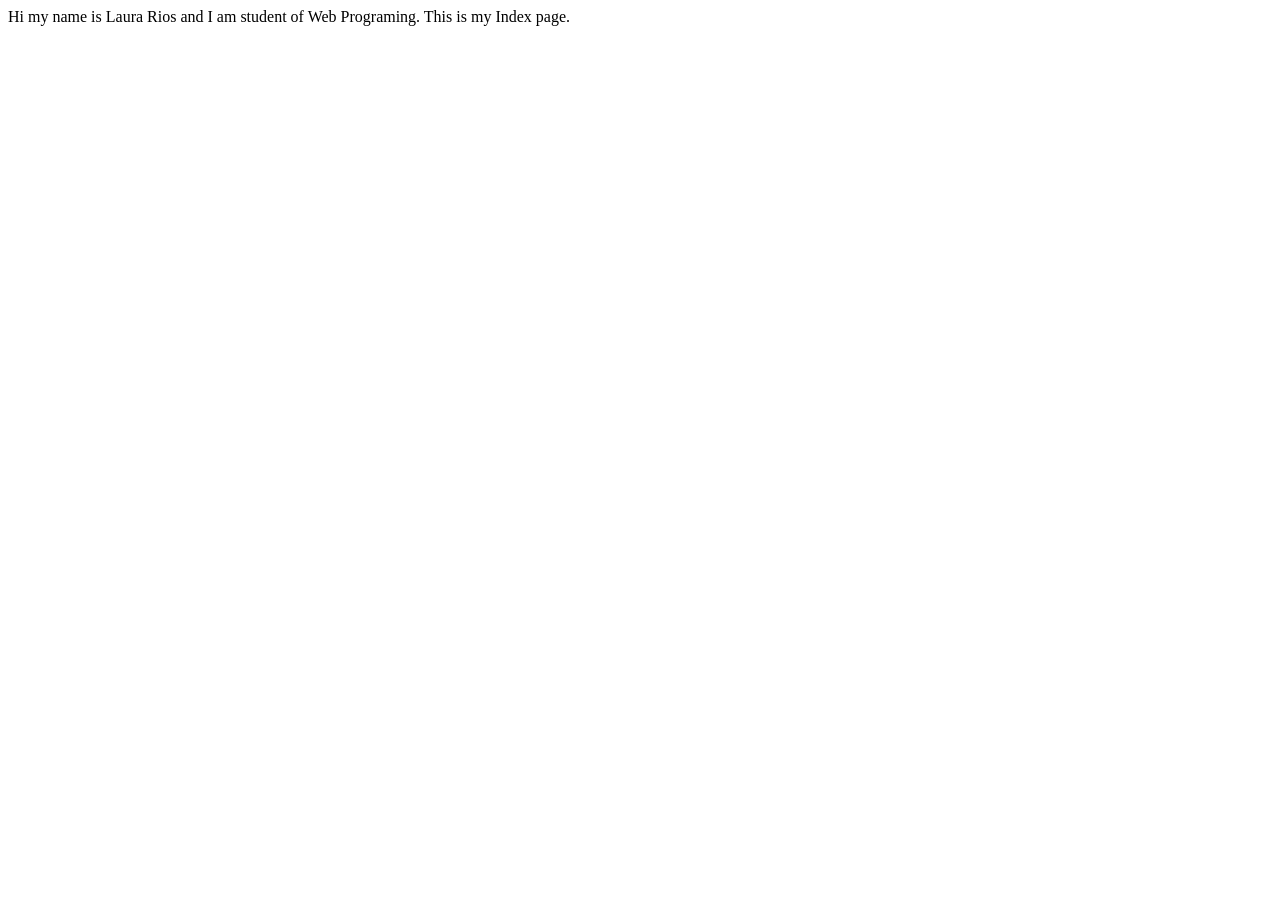
<file: Index.html>
<!DOCTYPE html>
<html lang = "en">
<head>
	<meta charset = "UTF-8" />
	<title>Laura Rios's Index WEB115 class / Web Markup and Scripting!</title>
</head>  
<body>  
Hi my name is Laura Rios and I am student of Web Programing. This is my Index page.
</body>
</html>
</file>
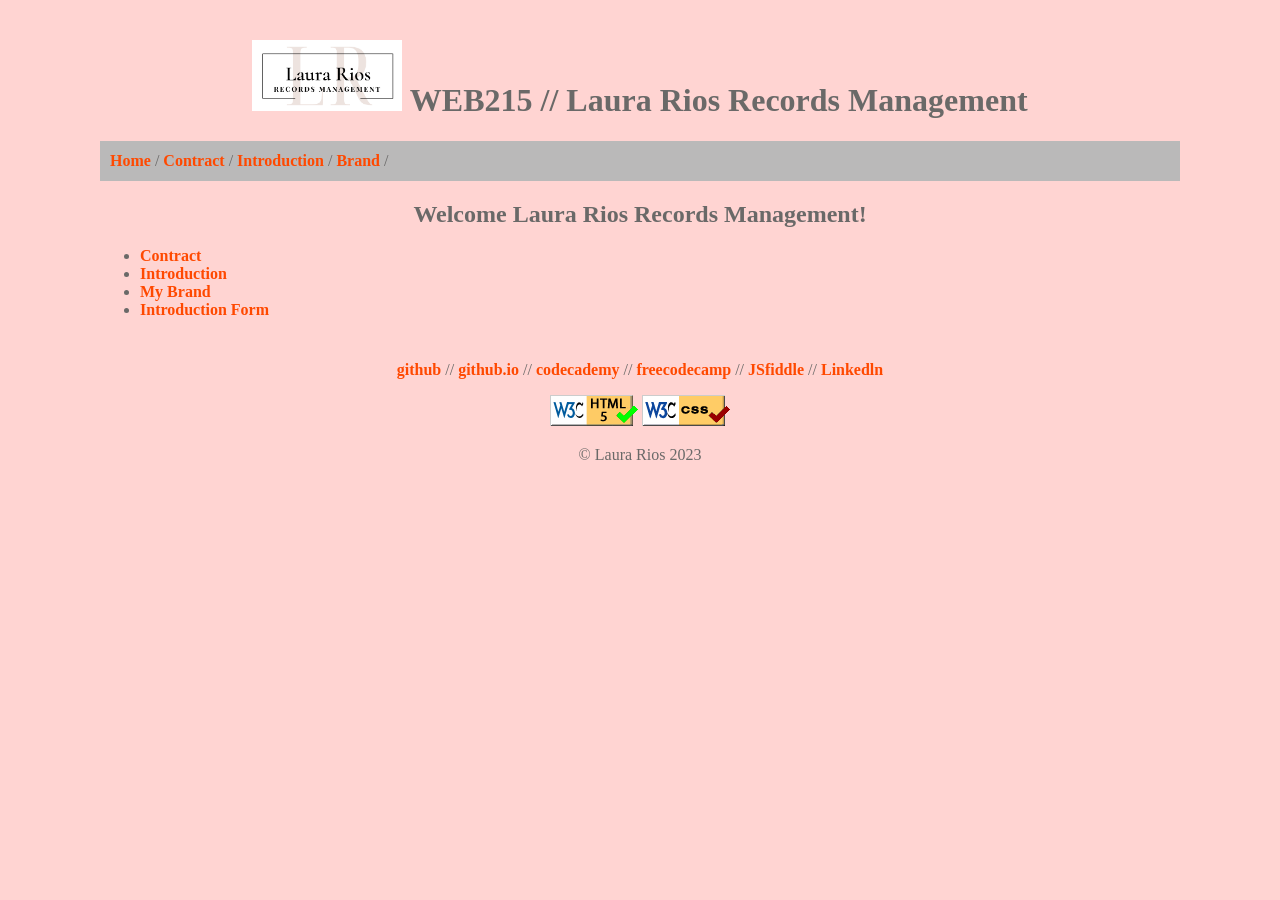
<file: web215/index.html>
<!DOCTYPE html>
<html lang = "en">
<head>
	<meta charset = "UTF-8" >
	<title>WEB215 // Laura Rios Records Management // Home</title>
	<link rel = "stylesheet" href = "styles/brand.css" >
</head>
<body>
<div data-include="components/header.html"></div>   	
<main>
        <h2>Welcome Laura Rios Records Management!</h2>
	     	
		<ul>
			<li><a href="contract.html">Contract</a></li>
			<li><a href="introduction.html">Introduction</a></li>
		    <li><a href="brand.html">My Brand</a></li>
			<li><a href="introductionform.html">Introduction Form</a></li>

		</ul>		
</main>
<div data-include="components/footer.html"></div>
<script src="scripts/include.js"></script>
</body>
</html>
</file>
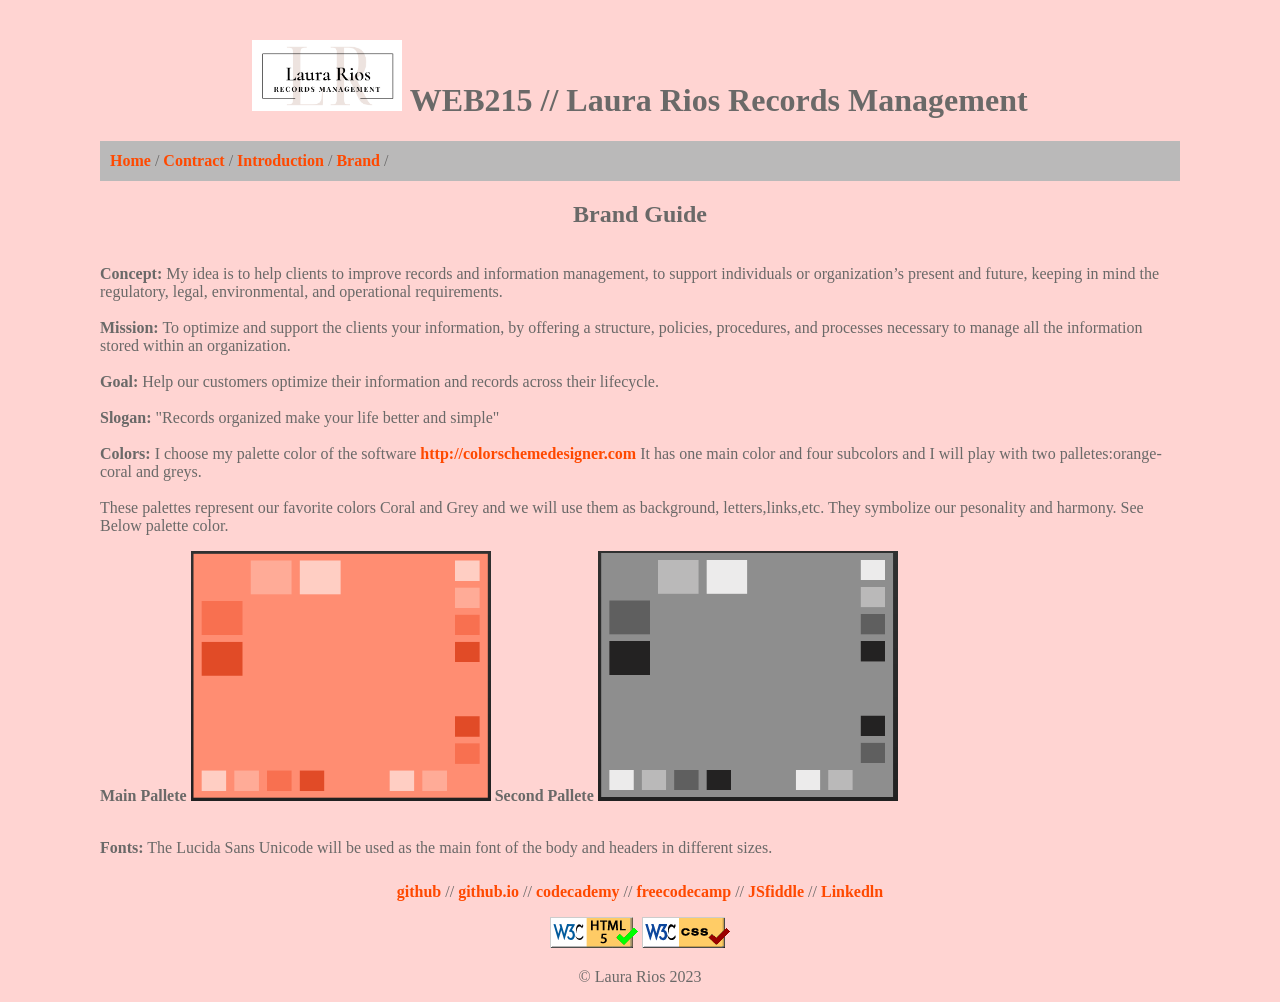
<file: web215/brand.html>
<!DOCTYPE html>
<html lang = "en">
<head>
	<meta charset="UTF-8" >
	<title>WEB215 // Laura Rios Records Management // Brand</title>
	<link rel = "stylesheet" href = "styles/brand.css" >
</head>
<body>
<div data-include="components/header.html"></div>  	
<main>
      	<h2>Brand Guide</h2>
		<br>
		<strong>Concept:</strong> My idea is to help clients to improve records and information management, to support individuals or organization’s present and future, keeping in mind the regulatory, legal, environmental, and operational requirements.
		<br>
		<br>
		<strong>Mission:</strong> To optimize and support the clients your information, by offering a structure, policies, procedures, and processes necessary to manage all the information stored within an organization.  
        <br>
		<br>
		<strong>Goal:</strong> Help our customers optimize their information and records across their lifecycle.
		<br>
		<br>
		<strong>Slogan:</strong> "Records organized make your life better and simple"
		<br>
		<br>
		<strong>Colors:</strong> I choose my palette color of the software <a href="http://colorschemedesigner.com">http://colorschemedesigner.com</a> 
		It has one main color and four subcolors and I will play with two palletes:orange-coral and greys.
		<br>
		<br>
		These palettes represent our favorite colors Coral and Grey and we will use them as background, letters,links,etc. 
		They symbolize our pesonality and harmony. 
		See Below palette color. 
		<br>
		<p>
		<strong>Main Pallete</strong>
		<img src="images/palettecolor1.png" width="300" height="250" alt="color design" >
		<strong>Second Pallete</strong>
		<img src="images/palettecolor2.png" width="300" height="250" alt="color design" >
		</p>
		<br>
		<strong>Fonts:</strong> The Lucida Sans Unicode will be used as the main font of the body and headers in different sizes. 
		<br>
</main>
<div data-include="components/footer.html"></div>
<script src="scripts/include.js"></script>
</body>
</html>
</file>
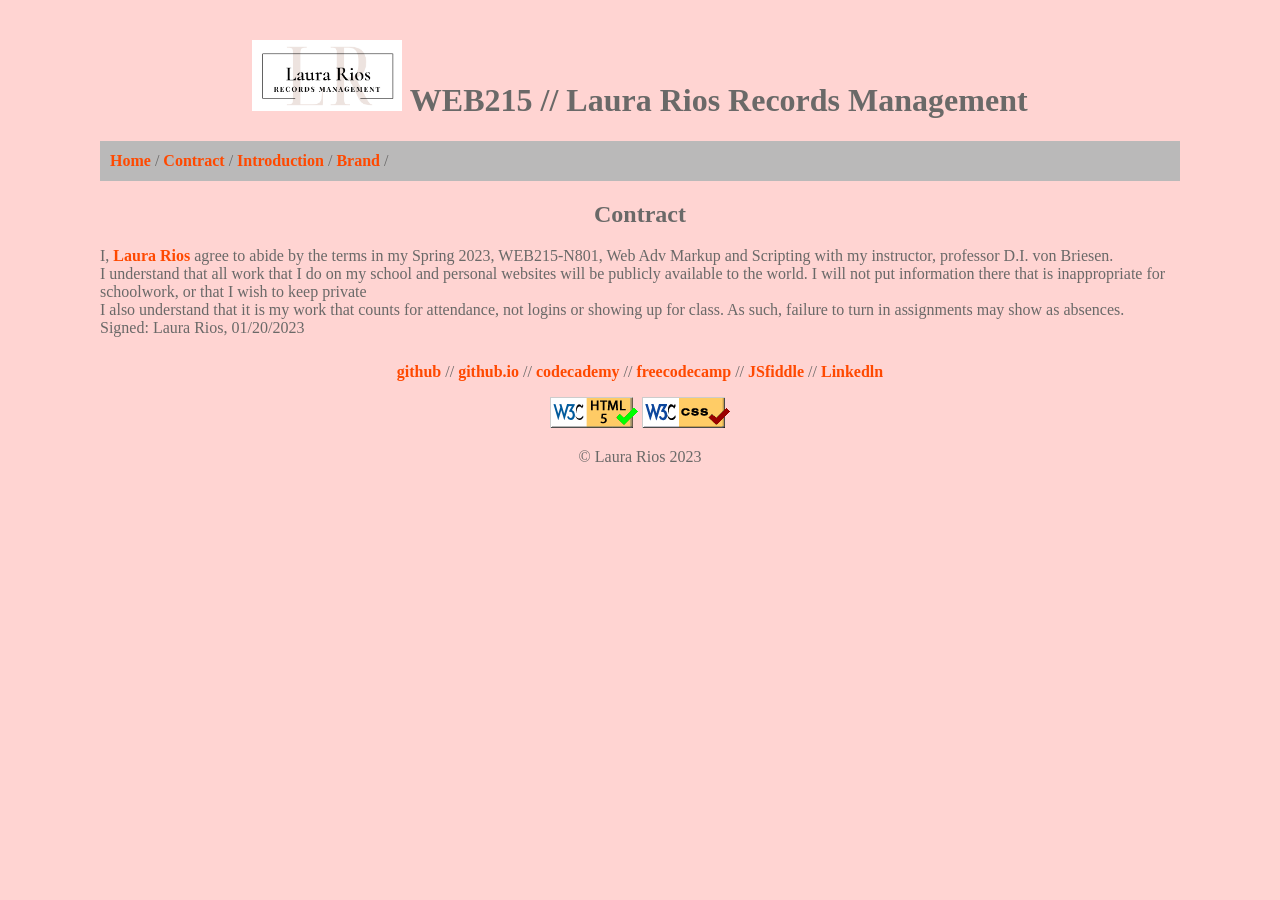
<file: web215/contract.html>
<!DOCTYPE html>
<html lang = "en">
<head>
	<meta charset = "UTF-8" >
	<title>WEB215 // Laura Rios Records Management // Contract</title>
	<link rel = "stylesheet" href = "styles/brand.css" >
</head>
<body>
<div data-include="components/header.html"></div>   	
<main>
        <h2>Contract</h2>
		I, <a href="introduction.html"> Laura Rios </a>agree to abide by the terms in my Spring 2023, WEB215-N801, Web Adv Markup and Scripting with my instructor, professor D.I. von Briesen.
		<br>		
		I understand that all work that I do on my school and personal websites will be publicly available to the world. 
		I will not put information there that is inappropriate for schoolwork, or that I wish to keep private
		<br>
		I also understand that it is my work that counts for attendance, not logins or showing up for class. As such, failure to turn in assignments may show as absences.
		<br>
        Signed: Laura Rios, 01/20/2023 
		<br>
</main>
<div data-include="components/footer.html"></div>
<script src="scripts/include.js"></script>
</body>
</html>
</file>
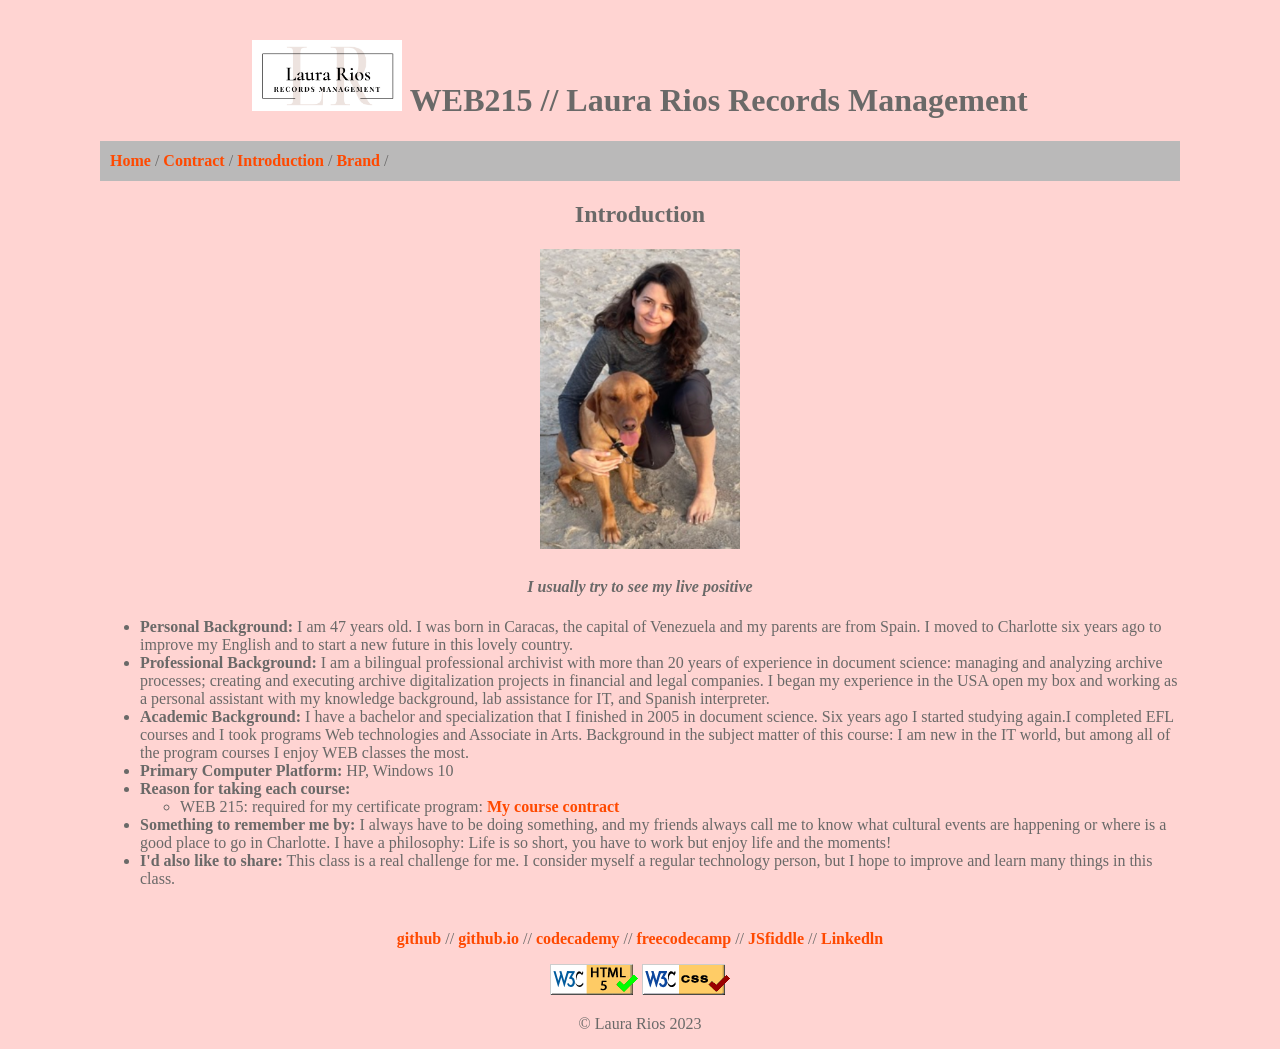
<file: web215/introduction.html>
<!DOCTYPE html>
<html lang = "en">
<head>
	<meta charset = "UTF-8" >
	<title>WEB215 // Laura Rios Records Management // Introduction</title>
	<link rel = "stylesheet" href = "styles/brand.css" >
</head>
<body>
<div data-include="components/header.html"></div>   	
<main>
        <h2>Introduction</h2>
	    <h1><img src="images/laura.png" alt = "Laura" width="200" height="300" ></h1>
	    <h4>I usually try to see my live positive</h4>
    <ul> 	
		<li><b>Personal Background:</b> I am 47 years old. I was born in Caracas, the capital of Venezuela and my parents are from Spain. 
		I moved to Charlotte six years ago to improve my English and to start a new future in this lovely country.
		<li><b>Professional Background:</b> I am a bilingual professional archivist with more than 20 years of experience in document science: managing and analyzing archive processes; 
		creating and executing archive digitalization projects in financial and legal companies. 
		I began my experience in the USA open my box and working as a personal assistant with my knowledge background, lab assistance for IT, and Spanish interpreter. 
		<li><b>Academic Background:</b> I have a bachelor and specialization that I finished in 2005 in document science. 
		Six years ago I started studying again.I completed EFL courses and I took programs Web technologies and Associate in Arts.   
        Background in the subject matter of this course: I am new in the IT world, but among all of the program courses I enjoy WEB classes the most.</li>
		<li><b>Primary Computer Platform:</b> HP, Windows 10</li>
		<li><b>Reason for taking each course:</b>
			<ul>
				<li>WEB 215: required for my certificate program:<a href="contract.html"> My course contract</a></li>
			</ul></li>
		<li><b>Something to remember me by:</b> I always have to be doing something, and my friends always call me to know what cultural events are happening or 
		where is a good place to go in Charlotte. I have a philosophy: Life is so short, you have to work but enjoy life and the moments!</li>
		<li><b>I'd also like to share:</b> This class is a real challenge for me. I consider myself a regular technology person, 
		but I hope to improve and learn many things in this class.</li>
    </ul>
</main>
<div data-include="components/footer.html"></div>
<script src="scripts/include.js"></script>
</body>
</html>
</file>
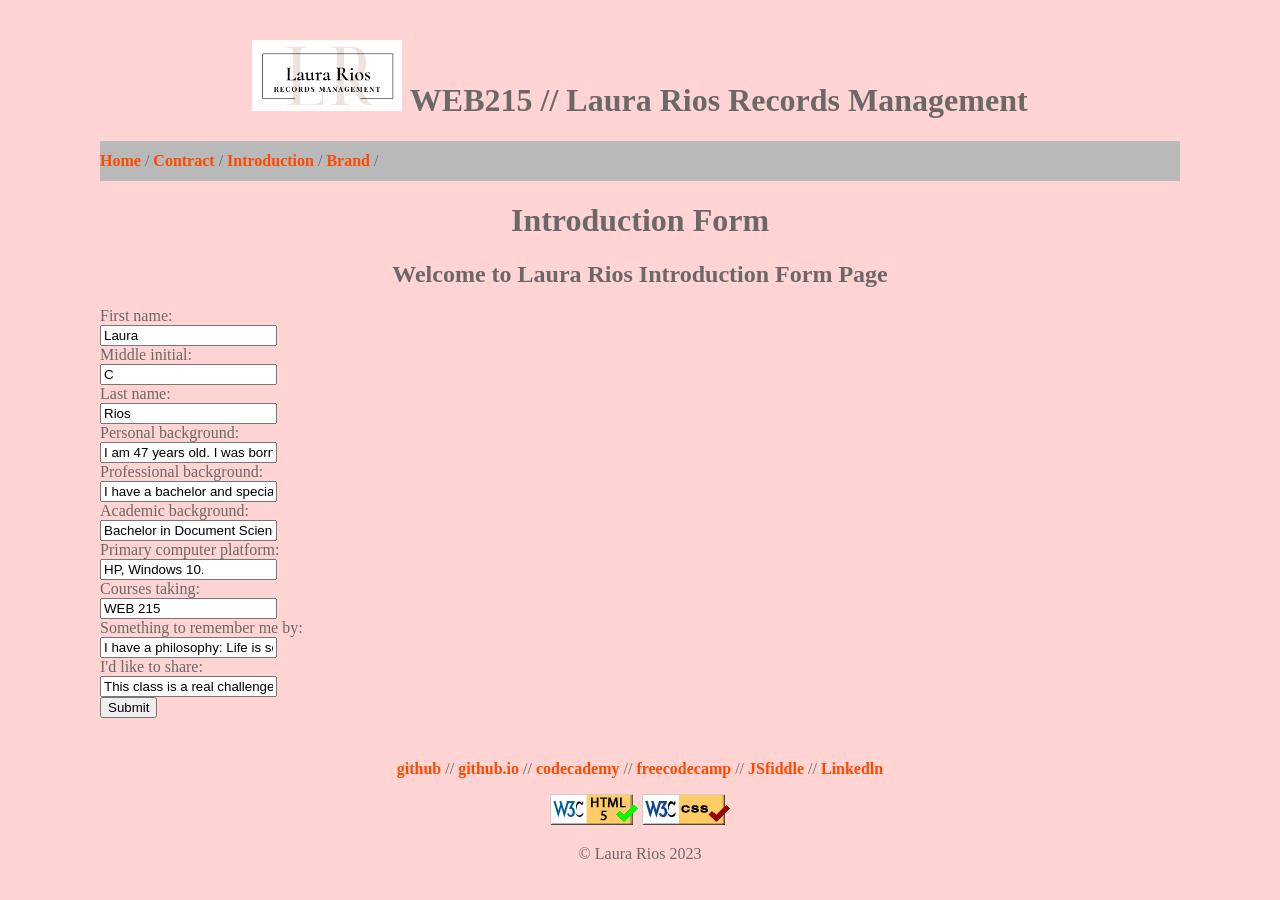
<file: web215/introductionform.html>
<!DOCTYPE html>
<html lang = "en">
<head>
	<meta charset = "UTF-8" >
	<title>WEB215 // Laura Rios Records Management // Introduction Form</title>
	<link rel = "stylesheet" href = "styles/default.css" >
  <script src="scripts/introductionform.js"></script>
</head>
<body>
  <div data-include="components/header.html"></div>
<main>
  <h1>Introduction Form</h1>
  <h2 id="greeting">Welcome to Laura Rios Introduction Form Page</h2>
  <form>
    <label for="first-name">First name:</label>
    <br>
    <input type="text" id="first-name" name="first-name" value="Laura">
    <br>
    <label for="middle-initial">Middle initial:</label><br>
    <input type="text" id="middle-initial" name="middle-initial" value="C">
    <br>
    <label for="last-name">Last name:</label><br>
    <input type="text" id="last-name" name="last-name" value="Rios">
    <br>
  </form>
  <form>
      <label for="firstQuestion">Personal background: </label><br>
      <input type="text" id="firstQuestion" name="firstQuestion" value="I am 47 years old. I was born in Caracas, the capital of Venezuela and my parents are from Spain. 
		I moved to Charlotte six years ago to improve my English and to start a new future in this lovely country."><br>
      <label for="secondQuestion">Professional background: </label><br>
      <input type="text" id="secondQuestion" name="secondQuestion" value="I have a bachelor and specialization in Document Science"><br>
      <label for="thirdQuestion">Academic background: </label><br>
      <input type="text" id="thirdQuestion" name="thirdQuestion" value="Bachelor in Document Science"><br>
  
      <label for="fourthQuestion">Primary computer platform: </label><br>
      <input type="text" id="fourthQuestion" name="fourthQuestion" value="HP, Windows 10."><br>
      <label for="fifthQuestion">Courses taking: </label><br>
      <input type="text" id="fifthQuestion" name="fifthQuestion" value="WEB 215"><br>
      <label for="sixthQuestion">Something to remember me by: </label><br>
      <input type="text" id="sixthQuestion" name="sixthQuestion" value="I have a philosophy: Life is so short, you have to work but enjoy life and the moments!"><br>
      <label for="seventhQuestion">I'd like to share: </label><br>
      <input type="text" id="seventhQuestion" name="seventhQuestion" value="This class is a real challenge for me!"><br>
    
  </form>
  <input class="submit-button" type="button" onclick="introductionForm()" value="Submit">
    <p id="demo"></p>
    <p id="reviewInformation"></p>
</main>
<div data-include="components/footer.html"></div>
<script src="scripts/include.js"></script>
</body>
</html>
</file>
<file: web215/styles/brand.css>
/* =============================

Colors
===========
#DCD9D1: FFD4D2
#6A6968: body text
#BC6363: links

==================================*/

body
{
  margin-top: 40px;
  margin-left: 100px;
  margin-right: 100px;
  font-family: "Lucida Sans Unicode";
  color: #6A6968;
  background-color: #FFD4D2;
}

header
{
  text-align: left;
  
}

nav
{
	background-color: #BAB9B9;
	font-family: "Tahoma";
	height: 40px;
	line-height: 40px;
	text-align: left;
	display: block;
	text-decoration: none;
	list-style-type: none;
	padding-left: 10px;
	
}

menu 
{
    text-align: center;
    background-color: white;
    padding-bottom: 100px;
}

footer
{
  text-align: center;
  
}

main
{
  padding-bottom: 10px;
}

h1, h2 
{
  font-family: Lucida Sans Unicode;
  text-align: center;
}
h3
{
  font-family: Lucida Sans Unicode;
  text-align: justify;
 }
 h4
{
  font-family: Lucida Sans Unicode;
  text-align: center;
  font-style: italic;
  color: #6A6968;
 }
p
{
  font-family: Lucida Sans Unicode;
}

a 
{
  text-decoration: none;
  font-weight: bold;
  color: #FF4900;
}

ul.menu
{
  list-style-type: none;
  margin: 0;
  padding: 0;
  overflow: hidden;
  background-color:#BAB9B9;
}
li.menu 
{
  float: left;
  border-right:3px solid; 
}

li.menu a 
{
  display: block;
  color: #EA4D3D;
  text-align: center;
  padding: 14px 16px;
  text-decoration: none;
}

li a:hover 
{
  background-color:#FFB9B1;
}

table
{
  width: 80%;
  margin: 0 auto;
}

table, th, td 
{
  border: 2px solid black;
  border-collapse: collapse;
  line-height: 1;
  width: 50%;
  
}
th
{
  font-size: 1em;
  font-weight: bold;
  color: White;
  text-align: center;
}
td
{
  font-size: 1em;
  font-weight: bold;
  color: White;
  text-align: center;
}
td:nth-child(even), th:nth-child(even) 
{
  background-color:white;
  Color: black;
  
}
td:nth-child(odd), th:nth-child(odd) 
{
  background-color: white;
  Color: black;
  
}
</file>
<file: web215/styles/default.css>
/* =============================

Colors
===========
#DCD9D1: FFD4D2
#6A6968: body text
#BC6363: links

==================================*/

body
{
  margin-top: 40px;
  margin-left: 100px;
  margin-right: 100px;
  font-family: "Lucida Sans Unicode";
  color: #6A6968;
  background-color: #FFD4D2;
}

header
{
  text-align: left;
  
}

nav
{
	background-color: #BAB9B9;
	font-family: "Tahoma";
	height: 40px;
	line-height: 40px;
	text-align: left;
	display: block;
	text-decoration: none;
	list-style-type: none;
}

menu 
{
    text-align: center;
    background-color: white;
    padding-bottom: 100px;
}

footer
{
  text-align: center;
  
}

main
{
  padding-bottom: 10px;
}

h1, h2 
{
  font-family: Lucida Sans Unicode;
  text-align: center;
}
h3
{
  font-family: Lucida Sans Unicode;
  text-align: justify;
 }
 h4
{
  font-family: Lucida Sans Unicode;
  text-align: center;
  font-style: italic;
  color: #6A6968;
 }
p
{
  font-family: Lucida Sans Unicode;
}

a 
{
  text-decoration: none;
  font-weight: bold;
  color: #FF4900;
}

ul.menu
{
  list-style-type: none;
  margin: 0;
  padding: 0;
  overflow: hidden;
  background-color:#BAB9B9;
}
li.menu 
{
  float: left;
  border-right:3px solid; 
}

li.menu a 
{
  display: block;
  color: #EA4D3D;
  text-align: center;
  padding: 14px 16px;
  text-decoration: none;
}

li a:hover 
{
  background-color:#FFB9B1;
}

table
{
  width: 80%;
  margin: 0 auto;
}

table, th, td 
{
  border: 2px solid black;
  border-collapse: collapse;
  line-height: 1;
  width: 50%;
  
}
th
{
  font-size: 1em;
  font-weight: bold;
  Color: White;
  text-align: center;
}
td
{
  font-size: 1em;
  font-weight: bold;
  Color: White;
  text-align: center;
}
td:nth-child(even), th:nth-child(even) 
{
  background-color:white;
  Color: black;
  text-align: center;
}
td:nth-child(odd), th:nth-child(odd) 
{
  background-color: white;
  Color: black;
  text-align: center;
}
</file>
